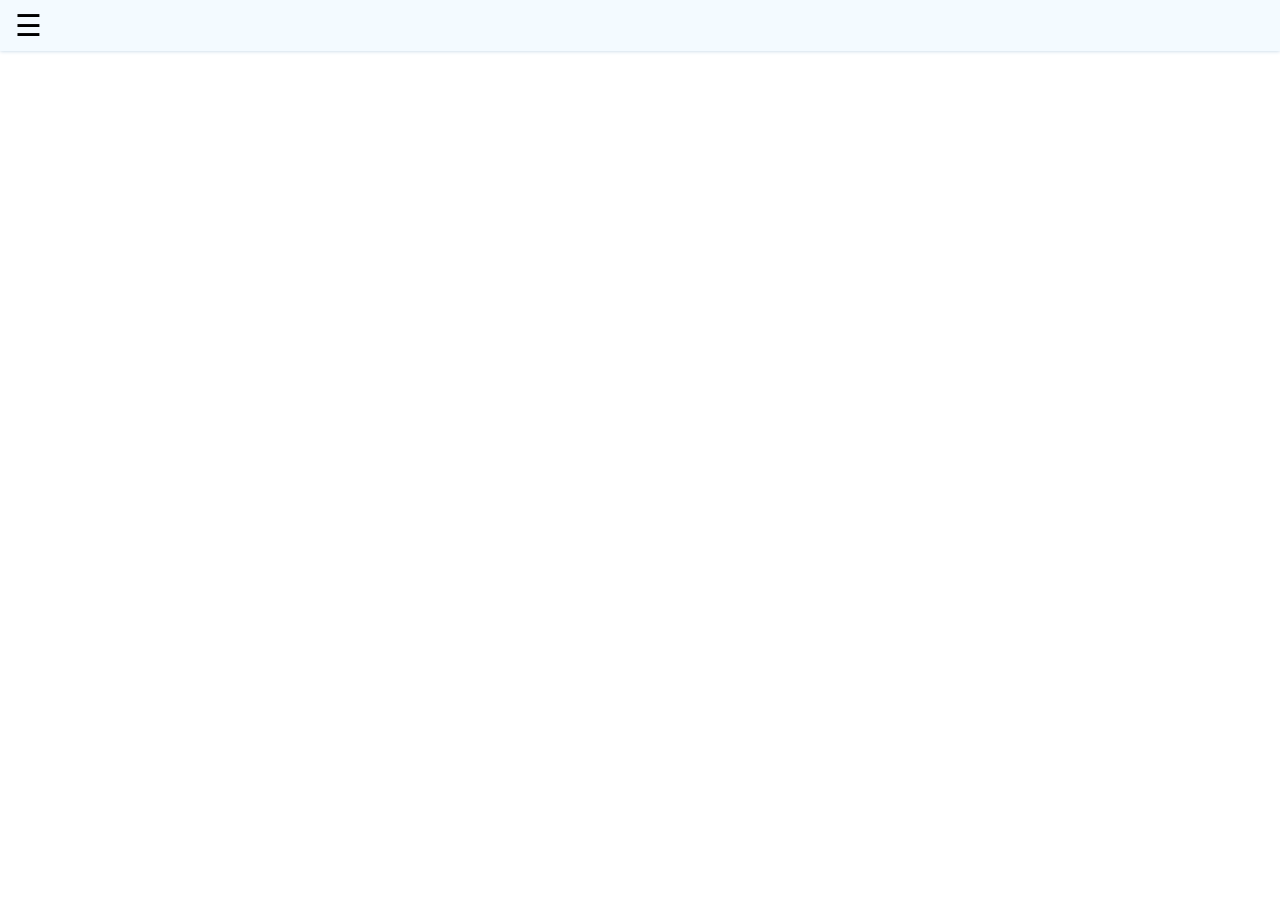
<file: index.html>
<!DOCTYPE html>
<html lang="en">

<head>
  <meta charset="UTF-8">
  <meta http-equiv="X-UA-Compatible" content="IE=edge">
  <meta name="viewport" content="width=device-width, initial-scale=1.0">
  <title>Document</title>
  <link rel="stylesheet" href="custom.css">
</head>

<body>
  <div id="myNav" class="overlay">
    <a href="javascript:void(0)" class="closebtn" onclick="closeNav()">&times;</a>
    <div class="overlay-content " id="search-button">
        <input type="text" id="search-text" name="search" placeholder="Search..">

      <a href="#">About</a>
      <a href="https://mrrobot4850.github.io/First-Project/index.html">Services</a>
      <a href="#">Clients</a>
      <a href="https://mrrobot4850.github.io/First-Project/contact.html">Contact</a>
    </div>
  </div>
  </div>
  </div>
  
  <nav>
    <div class="main-nav container flex">
        <div class="nav-links">
          <div  id="nav" class="nav">
            <span style="font-size:30px;cursor:pointer;margin-left:15px" onclick="openNav()">&#9776;</span>
          </div>
     </div>
        
  </nav> 
  <div class="main-nav flex  nav-links"><ul>
    <li class="hover-link" id="ipl" onclick="onNavItemClick('Technology')">Technology</li>
    <li class="hover-link" id="finance" onclick="onNavItemClick('finance')">Finance</li>
    <li class="hover-link" id="politics" onclick="onNavItemClick('politics')">Politics</li>
</ul>  
</div>

  <main>
    <div class="cards-container  cards container " id="cards-container">
        
    </div>
</main>


<template id="template-news-card" >
    <div class="card">
        <div class="card-header img">
            <img src="https://via.placeholder.com/400x200" alt="news-image" id="news-img">
        </div>
        <div class="card-content">
            <h3 id="news-title">This is the Title</h3>
            <h6 class="news-source" id="news-source">End Gadget 26/08/2023</h6>
            <p class="news-desc" id="news-desc">Lorem, ipsum dolor sit amet consectetur adipisicing elit. Recusandae saepe quis voluptatum quisquam vitae doloremque facilis molestias quae ratione cumque!</p>
        </div>
    </div>
    
</template>

  <script src="app.js"></script>
</body>

</html>
</file>
<file: custom.css>
body {
    font-family: 'Lato', sans-serif;
    
  }
  :root {
    --primary-text-color: #183b56;
    --secondary-text-color: #577592;
    --accent-color: #2294ed;
    --accent-color-dark: #1d69a3;
}
nav {
  background-color: #f3faff;
  box-shadow: 0 0 4px #bbd0e2;
  position: fixed;
  top: 0;
  z-index: 99;
  left: 0;
  right: 0;
}
ul{
  margin-left: 20px;
  justify-content: center;
}

.main-nav {
  justify-content: space-between;
  padding-block: 8px;
}

.company-logo img {
  width: 120px;
}
a {
  text-decoration: none;
}

ul {
  list-style: none;
  display: flex;
}
.nav-links{
  margin-right: 30px;
}
.flex {
  
  align-items: center;
  
}

.nav-links ul {
  gap: 16px;
}

.hover-link {
  cursor: pointer;
}

.hover-link:hover {
  color: var(--secondary-text-color);
}

.hover-link:active {
  color: red;
}

.nav-item.active {
  color: var(--accent-color);
}
  
  .overlay {
    height: 100%;
    width: 0;
    position: fixed;
    z-index: 1;
    top: 0;
    left: 0;
    background-color: rgb(0,0,0);
    background-color: rgba(0,0,0, 0.9);
    overflow-x: hidden;
    transition: 0.5s;
  }
  
  .overlay-content {
    position: relative;
    top: 25%;
    width: 100%;
    text-align: center;
    margin-top: 30px;
  }
  
  .overlay a {
    padding: 8px;
    text-decoration: none;
    font-size: 36px;
    color: #818181;
    display: block;
    transition: 0.3s;
  }
  
  .overlay a:hover, .overlay a:focus {
    color: #f1f1f1;
  }
  
  .overlay .closebtn {
    position: absolute;
    top: 20px;
    right: 45px;
    font-size: 60px;
  }
  
  @media screen and (max-height: 450px) {
    .overlay a {font-size: 20px}
    .overlay .closebtn {
    font-size: 40px;
    top: 15px;
    right: 35px;
    }
  }
  input[type=text] {
    width: 130px;
    -webkit-transition: width 0.4s ease-in-out;
    transition: width 0.4s ease-in-out;
  }
  
  /* When the input field gets focus, change its width to 100% */
  input[type=text]:focus {
    width:65%;
    height: 25%;

  }
.cards{
  display: flex;
  row-gap: 20px;
  justify-content: space-evenly;
  flex-wrap: wrap;
  
}

.card{
  min-height: 400px;
  width: 360px;
  background-color: azure;
  border-radius: 12px;
  border-color: aqua;
  display:flex;
  flex-direction: column;
  margin: 4vh;
  
}
img{
  height: 250px;
  width: 360px;
  border-top-left-radius: 12px;
  border-top-right-radius:12px ;

}
.main{
  
  left:0%;
  right: 0%;
 
  display: flex;
  flex-wrap: wrap;
  row-gap: 20px;
}
</file>
